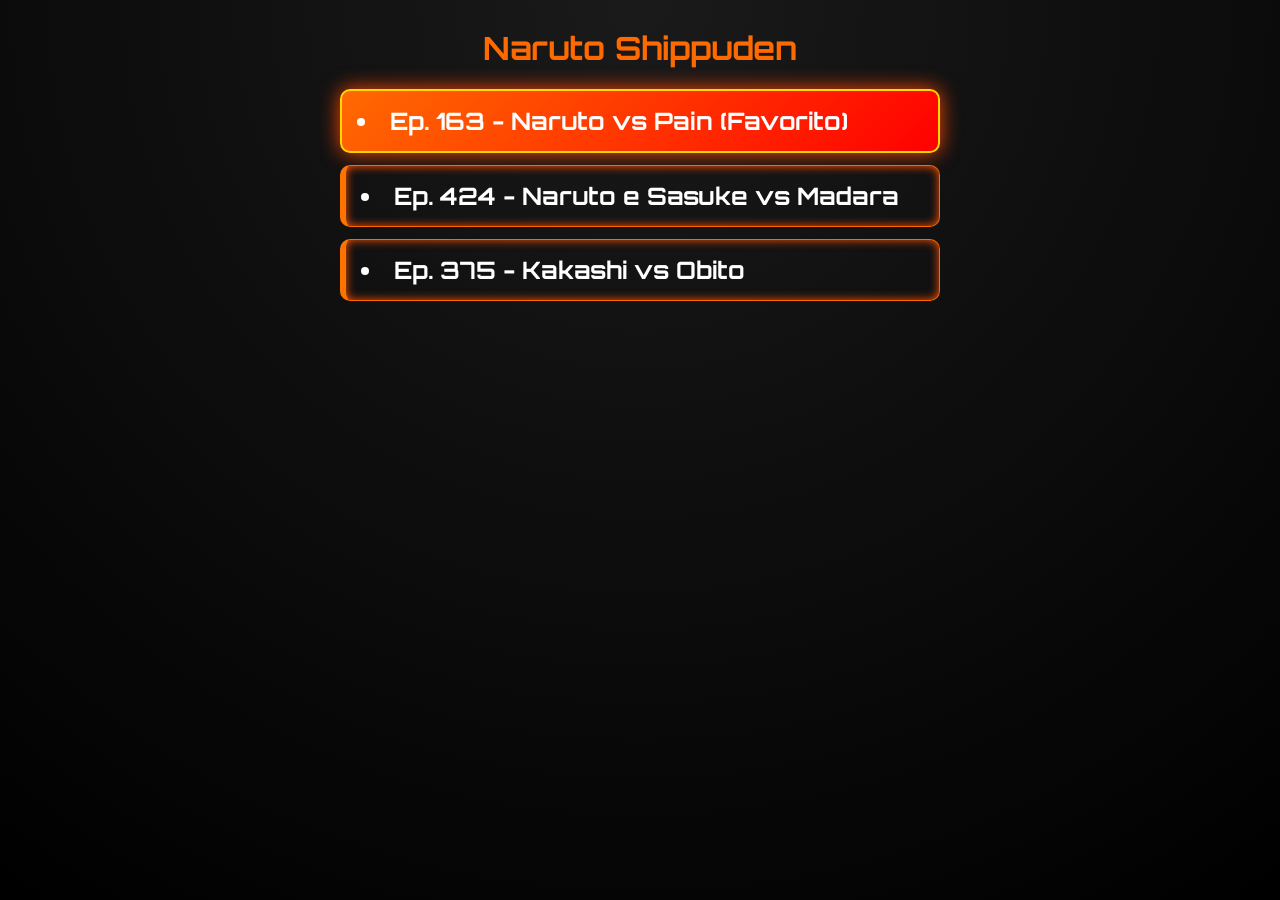
<file: EpFavorito/index.html>
<html>

<head>

  <link rel="stylesheet" href="style.css">

</head>

<body>

  <h1> Naruto Shippuden </h1>

  <h2>
    <li class="favorito">Ep. 163 - Naruto vs Pain (Favorito)</li>
    <li class="top">Ep. 424 - Naruto e Sasuke vs Madara</li>
    <li class="top">Ep. 375 - Kakashi vs Obito</li>
  </h2>

</body>
</html>
</file>
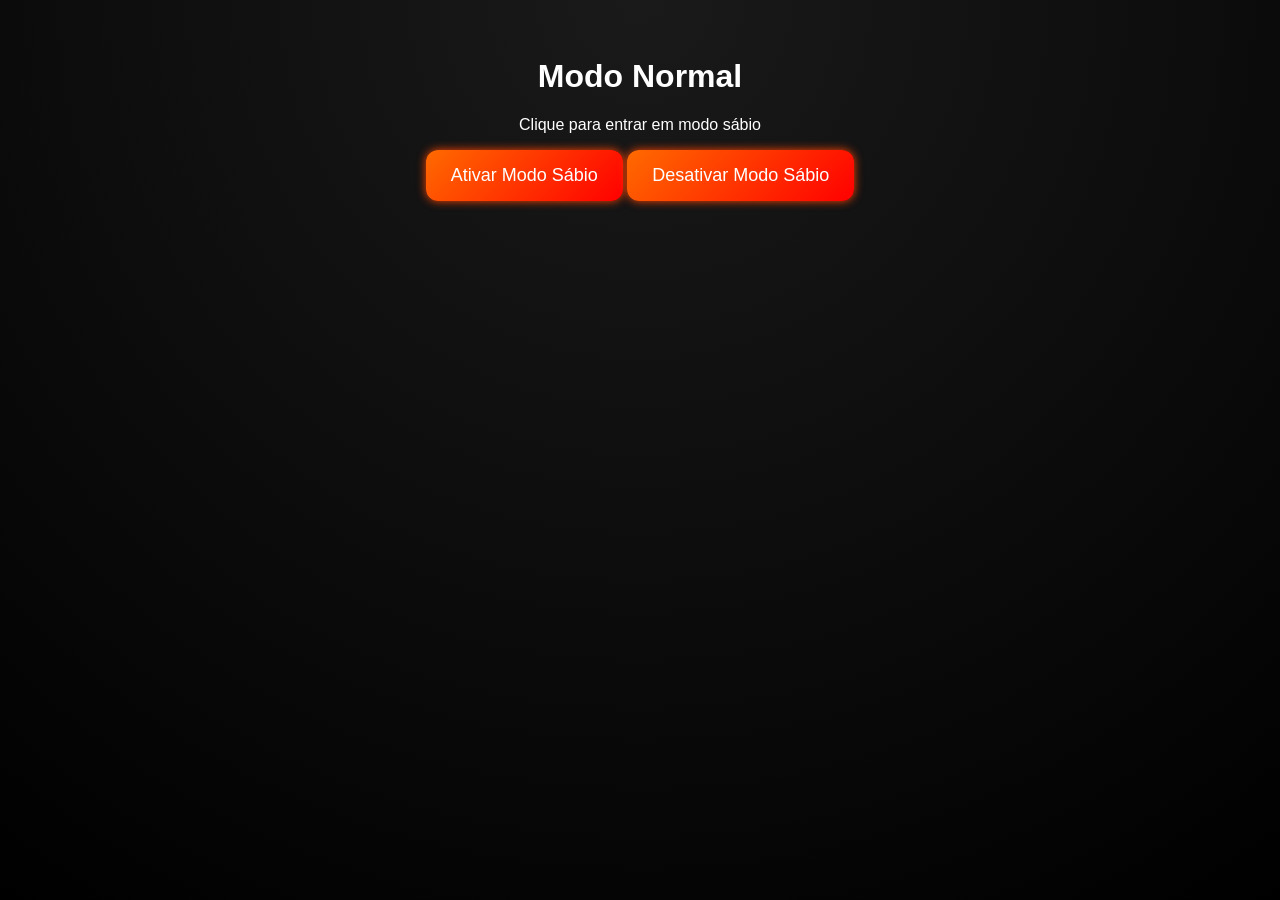
<file: ModoJedi/index.html>
<html>

<head>

  <link rel="stylesheet" href="style.css">

</head>

<body>

  <div class="container">
    <h1 id="titulo">Modo Normal</h1>

    <p id="descricao">
      Clique para entrar em modo sábio
    </p>

    <button onclick="ativarModo()">Ativar Modo Sábio </button>
    <button onclick="desativarModo()">Desativar Modo Sábio </button>
    
  </div>

  <script src="script.js"></script>

</body>

</html>
</file>
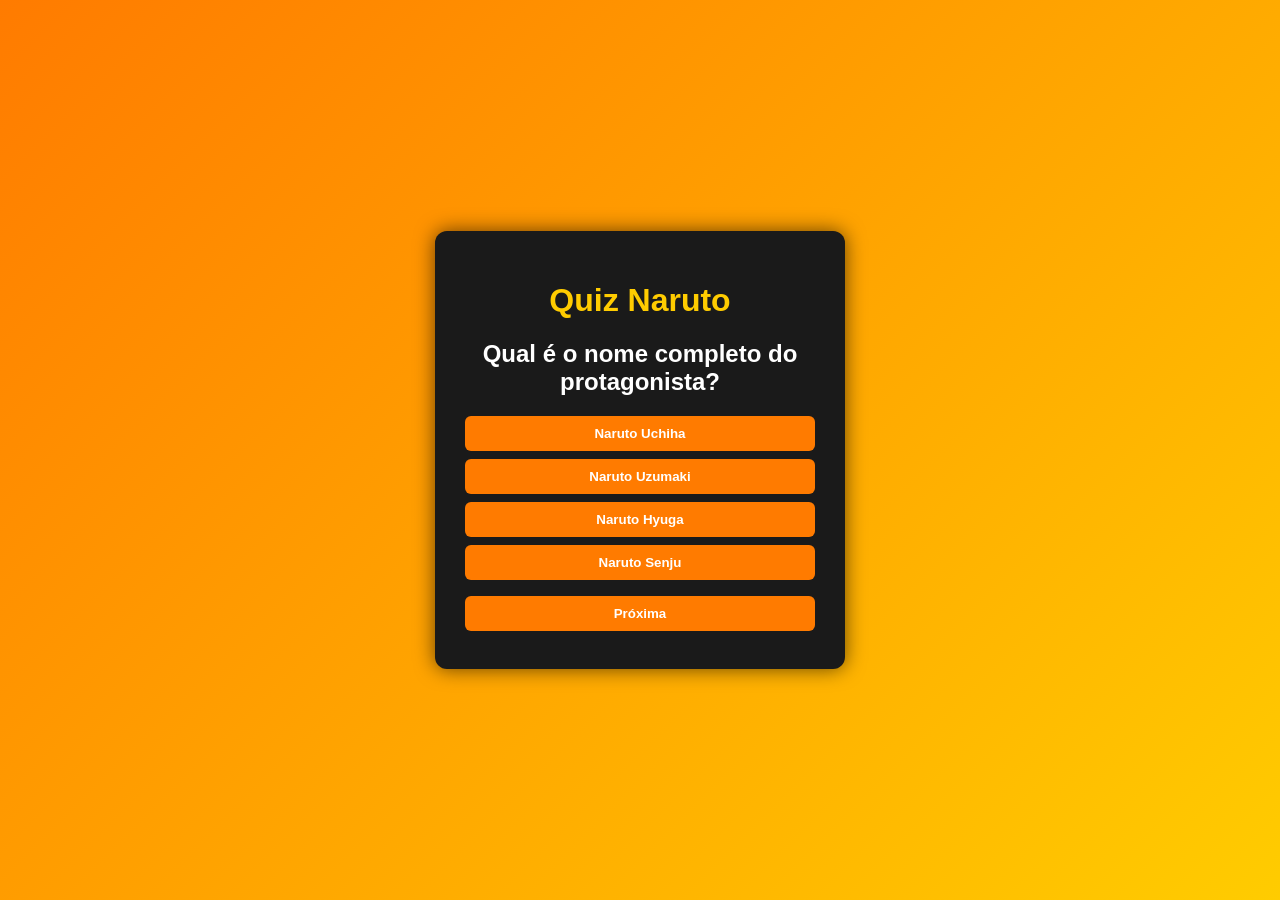
<file: Quiz Geek/index.html>
<html>

<head>


  <link rel="stylesheet" href="style.css">

</head>
<body>

  <div class="container">
    <h1>Quiz Naruto</h1>

    <div id="quiz">
      <h2 id="question"></h2>

      <div id="answers"></div>

      <p id="feedback"></p>

      <button id="nextBtn" onclick="nextQuestion()">Próxima</button>
    </div>

    <div id="result" class="hidden">

      <h2>Resultado Final</h2>

      <p id="finalScore"></p>

        <script src="script.js"></script>

    </div>
  </div>

 </body>

</html>
</file>
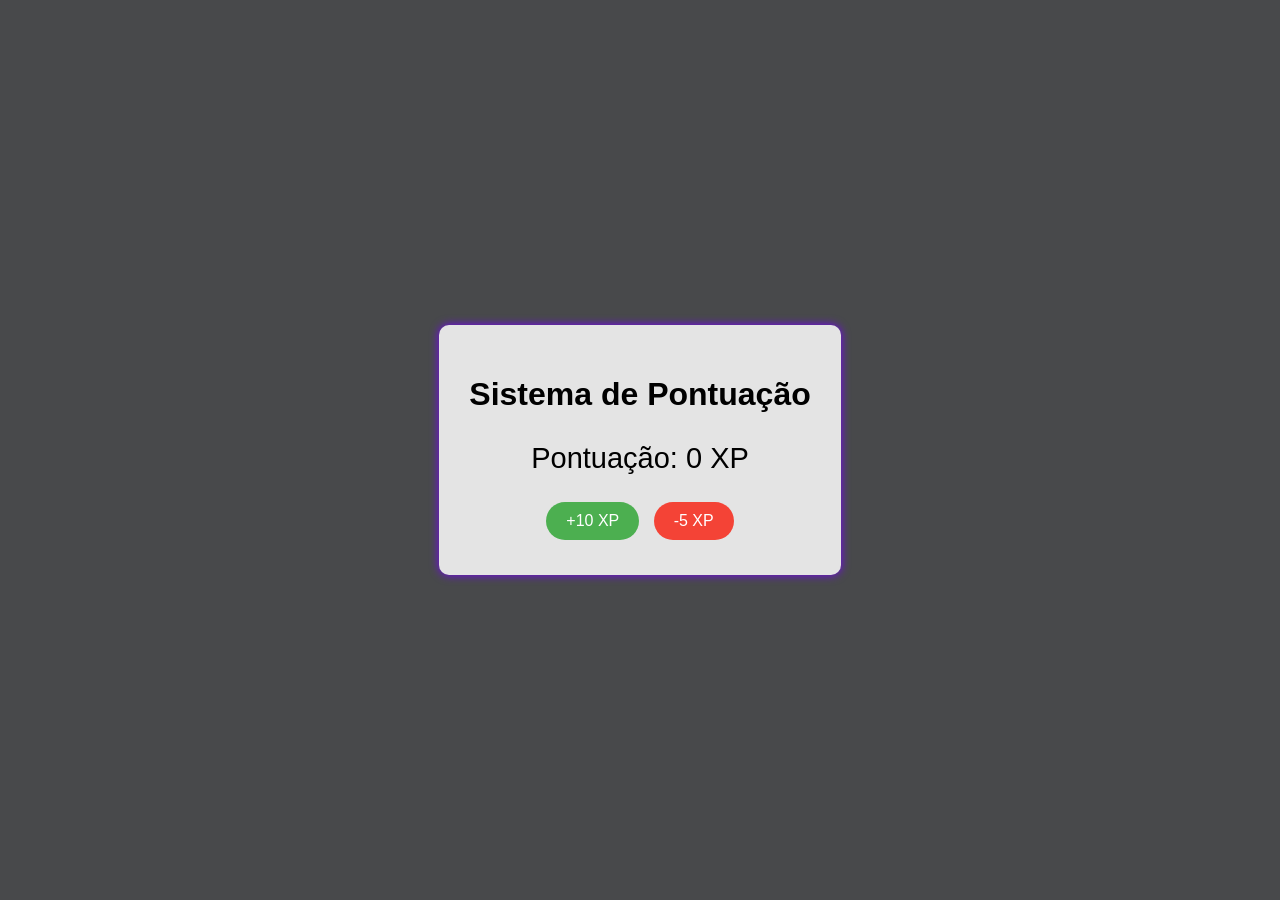
<file: Sistema de Pontuação/index.html>
<html>

<head>

  <link rel="stylesheet" href="style.css">

  <script src="script.js"></script>
  
</head>
<body>

  <div class="container">
    
    <h1>Sistema de Pontuação</h1>
    
    <p id="score">Pontuação: 0 XP</p>
    
    <div class="buttons">

      <button onclick="addPoints()">+10 XP</button>
      <button onclick="removePoints()">-5 XP</button>
    </div>

  </div>



</body>
</html>
</file>
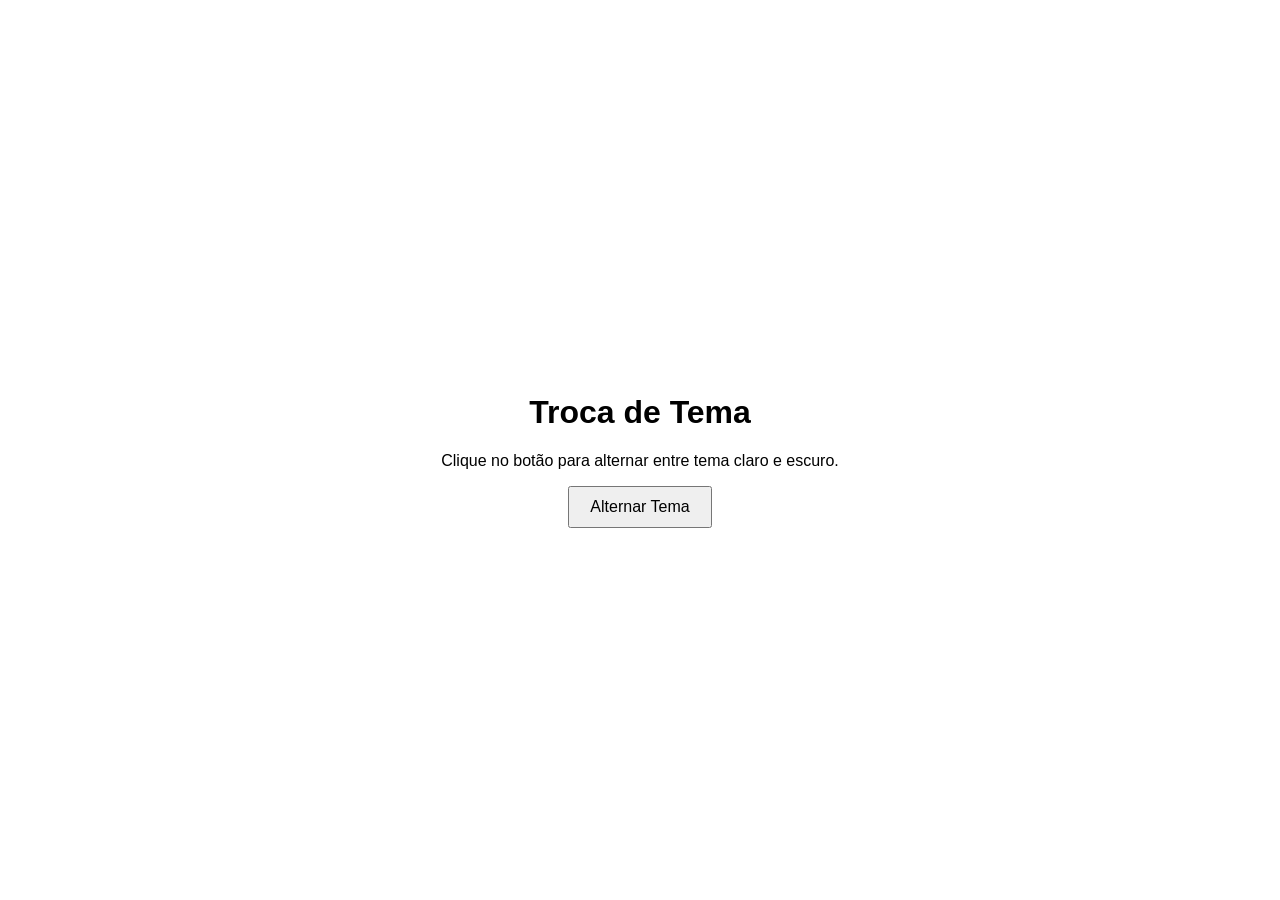
<file: Troca de Tema/index.html>
<html>

<head>
    <script src="script.js"></script>
    <link rel="stylesheet" href="style.css">

</head>

<body class="light">

    <div class="container">

        <h1>Troca de Tema</h1>

        <p>Clique no botão para alternar entre tema claro e escuro.</p>

        <button onclick="toggleTheme()">Alternar Tema</button>

    </div>

    
</body>
</html>
</file>
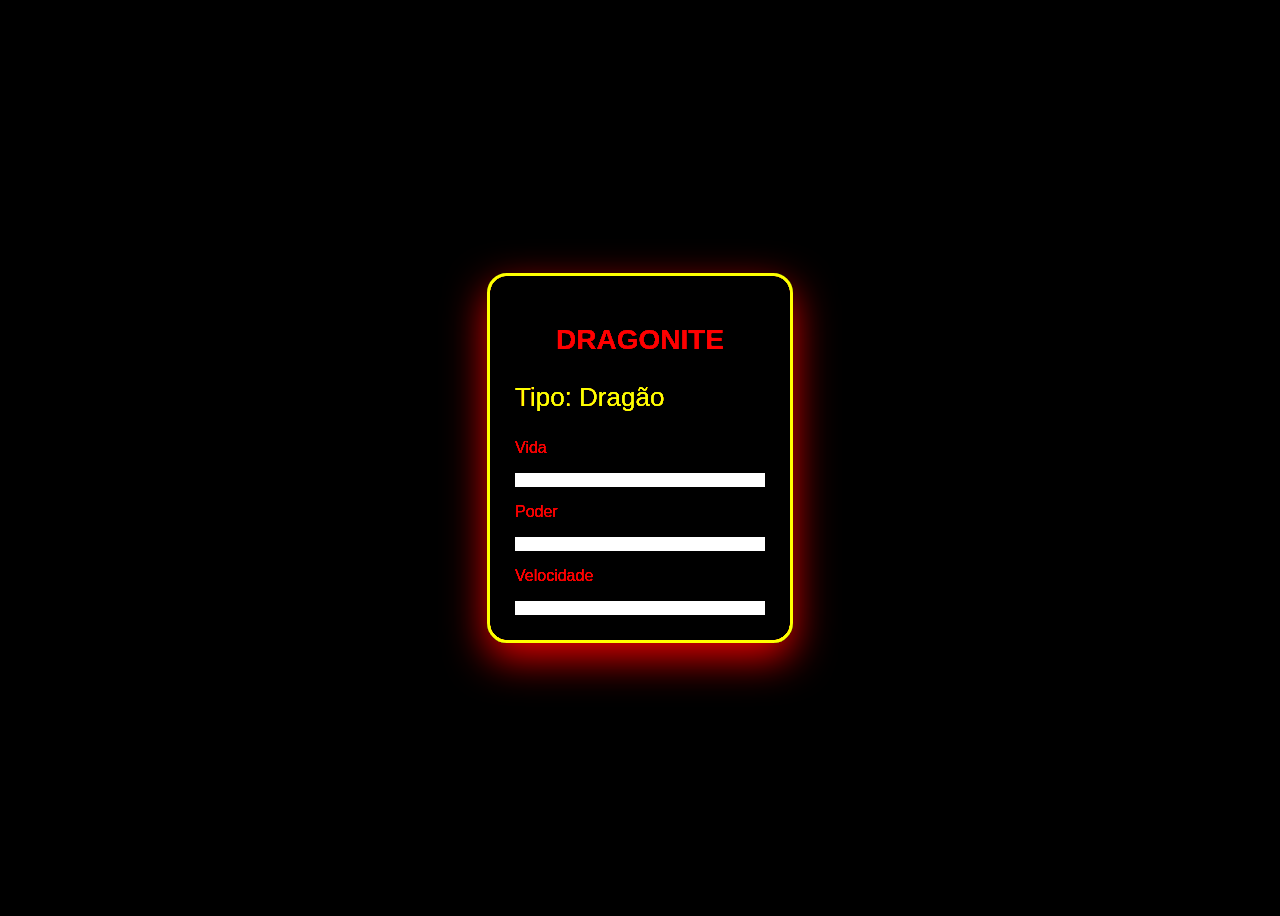
<file: Card heroi/card heroi1/index.html>
<html>

<head>

  <link rel="stylesheet" href="style.css">
  
</head>

<body>

  <div class="card">
    <h2 class="name">DRAGONITE</h2>
    <p class="type">Tipo: Dragão</p>

    <div class="status">
      <p>Vida</p>
      <div class="bar">

      <div class="vida"></div>
      
      </div>

      <p>Poder</p>
      <div class="bar">
        <div class="poder"></div>
      </div>

      <p>Velocidade</p>
      <div class="bar">
        <div class="velocidade"></div>
      </div>
    </div>
  </div>

</body>
</html>
</file>
<file: EpFavorito/style.css>
@import url('https://fonts.googleapis.com/css2?family=Orbitron:wght@400;700&display=swap');

body {
  font-family: 'Orbitron', sans-serif;
  background: radial-gradient(circle at top, #1a1a1a, #000);
  color: #fff;
  padding: 20px;
}


h1 {
  text-align: center;
  color: #ff6a00;

}


h2 {
  max-width: 600px;
  margin: 0 auto;
  padding: 0;
}


li {
  list-style-position: inside;
  background: color #000000;
  margin: 12px 0;
  padding: 15px;
  border-radius: 10px;
  border: 1px solid #ff6600;
  transition: all 0.3s ease;
  position: relative;
  overflow: hidden;
}


li:hover {
  transform: scale(1.03);
  box-shadow: 0 0 15px #ff0000;
}


.favorito {
  background: linear-gradient(135deg, #ff6a00, #ff0000);
  color: #fff;
  font-weight: bold;
  border: 2px solid #ffd700;
  box-shadow: 0 0 20px #ff4500;
}


.top {
  border-left: 6px solid #ff7300;
  box-shadow: inset 0 0 10px #ff5100;
}


.medio {
  border-left: 6px solid #00ccff;
}
</file>
<file: ModoJedi/style.css>
body {
  font-family: Arial, sans-serif;
  text-align: center;
  padding: 50px;
  background: radial-gradient(circle at top, #1a1a1a, #000);
  color: #fff;
  transition: 0.5s;
}

button {
  padding: 15px 25px;
  font-size: 18px;
  border: none;
  border-radius: 12px;
  background: linear-gradient(135deg, #ff6a00, #ff0000);
  color: #fff;
  cursor: pointer;
  box-shadow: 0 0 10px #ff4500;
  transition: 0.3s;
}

button:hover {
  transform: scale(1.05);
  box-shadow: 0 0 20px #ff6a00;
}

.sabio {
  background: radial-gradient(circle, #0f3d0f, #000);
  color: #aaff00;
}

.sabio h1 {
  color: #aaff00;
  text-shadow:
    0 0 5px #ff4800,
    0 0 15px #ff7300,
    0 0 25px #ff0000;
}

.sabio::after {
  content: "";
  position: fixed;
  top: 0;
  left: 0;
  width: 100%;
  height: 100%;
  pointer-events: none;
  background: radial-gradient(circle, rgb(255, 123, 0), transparent);
  animation: pulsar 2s infinite;
}
</file>
<file: Quiz Geek/style.css>
body {
  font-family: Arial, sans-serif;
  background: linear-gradient(135deg, #ff7b00, #ffcc00);
  display: flex;
  justify-content: center;
  align-items: center;
  height: 100vh;
  margin: 0;
}

.container {
  background: #1a1a1a;
  color: white;
  padding: 30px;
  border-radius: 12px;
  width: 350px;
  text-align: center;
  box-shadow: 0 0 20px rgba(0,0,0,0.6);
}

h1 {
  color: #ffcc00;
}

button {
  display: block;
  width: 100%;
  padding: 10px;
  margin: 8px 0;
  border: none;
  border-radius: 6px;
  cursor: pointer;
  background-color: #ff7b00;
  color: white;
  font-weight: bold;
}

button:hover {
  background-color: #ff5500;
}

#feedback {
  margin-top: 10px;
  font-weight: bold;
}

.hidden {
  display: none;
}
</file>
<file: Sistema de Pontuação/style.css>
body {
  font-family: Arial, sans-serif;
  background-color: #48494b;
  display: flex;
  justify-content: center;
  align-items: center;
  height: 100%;
  margin: 0;
}

.container {
  background: rgb(228, 228, 228);
  padding: 30px;
  border-radius: 10px;
  text-align: center;
  box-shadow: 0 0 10px rgb(119, 0, 255);
}

h1 {
  margin-bottom: 20px;
}

#score {
  font-size: 29px;
  margin-bottom: 22px;
}

.buttons button {
  padding: 10px 20px;
  margin: 5px;
  font-size: 16px;
  cursor: pointer;
  border: none;
  border-radius: 20px;
}

.buttons button:hover {
  opacity: 0.8;
}

.buttons button:first-child {
  background-color: #4CAF50;
  color: white;
}

.buttons button:last-child {
  background-color: #f44336;
  color: rgb(255, 255, 255);
}
</file>
<file: Troca de Tema/style.css>
body {
    margin: 0;
    height: 100vh;
    display: flex;
    justify-content: center;
    align-items: center;
    font-family: Arial, sans-serif;
    transition: 0.3s;
}

body.light {
    background-color: #ffffff;
    color: #000000;
}

body.dark {
    background-color: #121212;
    color: #ffffff;
}

.container {
    text-align: center;
}

button {
    padding: 10px 20px;
    font-size: 16px;
    cursor: pointer;
}
</file>
<file: Card heroi/card heroi1/style.css>
body {
  background: #000000;
  display: flex;
  justify-content: center;
  align-items: center;
  height: 100%;
  font-family: Arial, sans-serif;
}


.card {
  filter: brightness(2) contrast(2) saturate(1.3);
  width: 250px;
  padding: 25px;
  border-radius: 20px;
  color: rgb(255, 0, 0);

  background: 
    linear-gradient(rgba(0,0,0,0.6), rgba(0,0,0,0.85)),
    url('https://assets.pokemon.com/assets/cms2/img/pokedex/full/149.png');

  box-shadow: 0 15px 40px rgba(255, 0, 0, 0.9);
  border: 3px solid #facc15;
}


.name {
  color: red;
  text-align: center;
  font-size: 28px;
  
}

.type {
  font-size: 26px;
  color: #facc15;
}

.status {
  font-size: 16px;
  color: red;
}

.bar {
  height: 14px;
  background: rgb(255, 255, 255);
}
</file>
